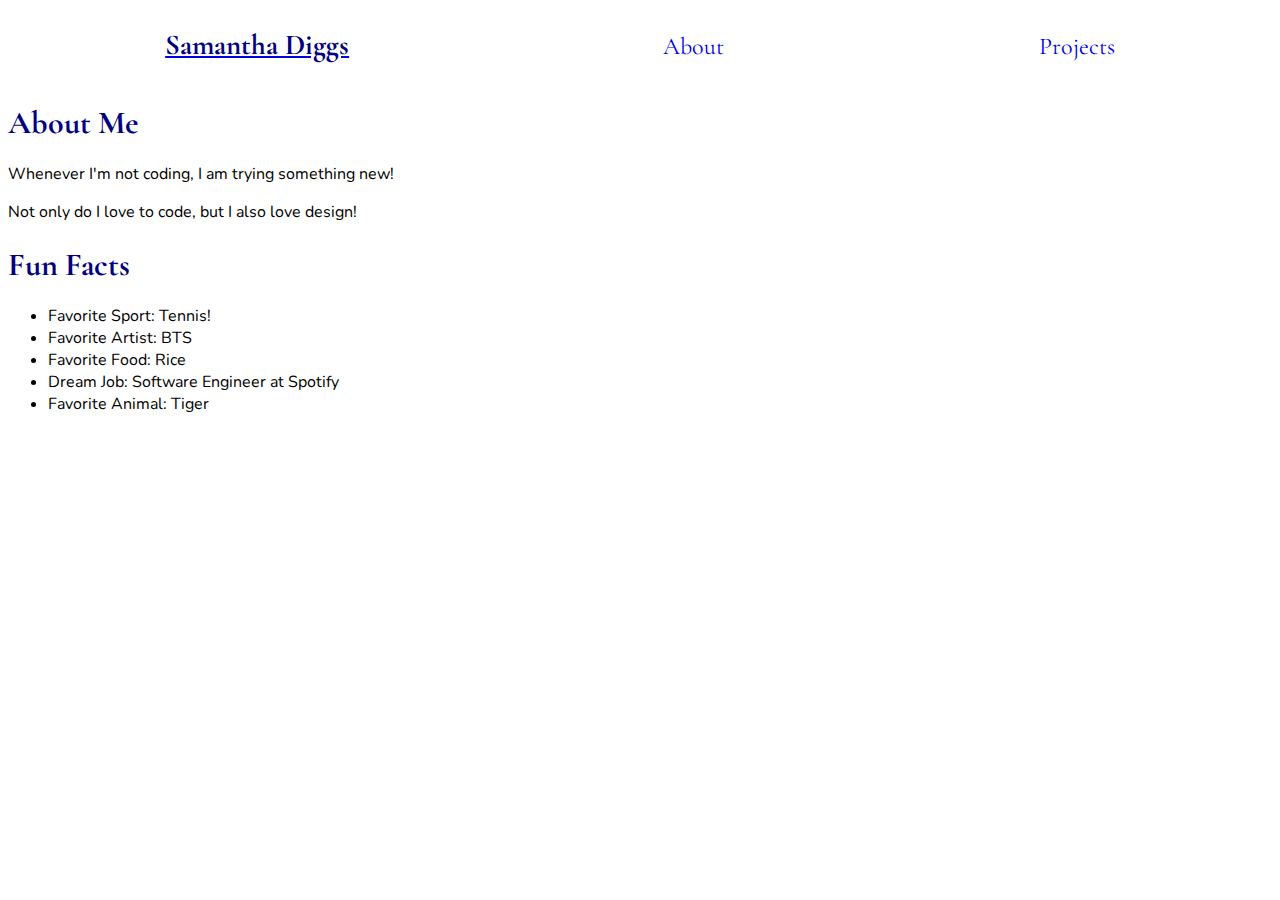
<file: about.html>
<!DOCTYPE html>
<html>
  <head>
    <title>Samantha Diggs - About</title>
    <meta charset="utf-8" />
	  <meta http-equiv="X-UA-Compatible" content="IE=edge" />
	  <meta name="viewport" content="width=device-width, initial-scale=1" />

	  <!-- link the webpage's stylesheet -->
	  <link rel="stylesheet" href="style.css" />
    <!-- link to fonts -->
    <link rel="preconnect" href="https://fonts.googleapis.com">
    <link rel="preconnect" href="https://fonts.gstatic.com" crossorigin>
    <link href="https://fonts.googleapis.com/css2?family=Cormorant+Garamond:ital,wght@0,300;0,400;0,500;0,600;1,300;1,400;1,500;1,600&display=swap" rel="stylesheet">
    <link rel="preconnect" href="https://fonts.googleapis.com">
    <link rel="preconnect" href="https://fonts.gstatic.com" crossorigin>
    <link href="https://fonts.googleapis.com/css2?family=Cormorant+Garamond:ital,wght@0,300;0,400;0,500;0,600;1,300;1,400;1,500;1,600&family=Nunito:ital,wght@0,200;0,300;0,400;0,500;0,700;1,200;1,300;1,400;1,500;1,700&display=swap" rel="stylesheet">

	  <!-- link the webpage's JavaScript file -->
	  <script src="script.js" defer></script>

  </head>
  <body>
    <nav id="navBar">
        <a href="index.html"> <h1 class="navLink" id="navHeader">Samantha Diggs</h1></a>
        <a href= "about.html" class="navLink">About</a>
        <a href= "portfolio.html" class="navLink">Projects</a>
      </nav>
    <h1 id="aboutHeader">About Me</h1>
    <p> Whenever I'm not coding, I am trying something new!</p>
    <p>Not only do I love to code, but I also love design!</p>
    <div id="funFacts">
      <h1> Fun Facts</h1>
      <ul>
        <li>Favorite Sport: Tennis!</li>
        <li>Favorite Artist: BTS</li>
        <li>Favorite Food: Rice</li>
        <li>Dream Job: Software Engineer at Spotify</li>
        <li>Favorite Animal: Tiger </li>
      </ul>
    </div>
    <div id="funGallery">
        
    </div>
  </body>
  </html>
</file>
<file: style.css>
/* STYLE SECTIONING TAGS */
body {
    background-color: white; 
    font-family: 'Nunito', sans-serif;
   }
   
   /* STYLE TEXT */
   
   h1 {
     color: navy;
     font-family: 'Cormorant Garamond', serif;
   }

   h2 {
    font-family: 'Cormorant Garamond', serif;
   }
   
   /* STYLE IMAGES */
   
   /* STYLE NAV BAR */

   #navBar {
    display:flex;
    flex-direction: row;
    justify-content: space-around;
    align-items: baseline;
   }

   #navHeader {
    justify-self: start;
    font-size:1.8rem;
    text-decoration: none;
   }

   .navLink {
    font-family: 'Cormorant Garamond', serif;
    font-size: 1.5rem;
    text-decoration: none;
   }

   .navLink:hover {
      color:pink;
   }

   .navLink:visited {
      text-decoration:none;
   }


   #hero {
    display: flex;
    padding:5%;
    justify-content: space-between;
    gap:35px
   }

   .introLeft{

    padding-top:7%;

   }

  

   .socialLink {
    width: 30%;
    padding:2%;
   }

   .socialLink:hover {
    width:35%;
    transition-timing-function: 3s ease-in-out;

   }


   #buttonContainer {
    display:flex;
    justify-content: start;
   }


   #pageHeading {
    font-size: 4rem;
   }
/* intro Right Styling */
   #introRight {
    width:100%;
    align-items:center;
    justify-content:center;
   }

   #myImage {
    width:50%;
    justify-self: center;
    margin-left: 25%;
    margin-right: 25%;
   }

   .introRightText {
    color: black;
    text-align: left;
    text-align-last: left;
    text-indent:20px;
    font-size: 1.4rem;
   }

/* Skills section styling*/
   #mySkills {
    padding:5%;
    display: flex;
    flex-direction: row;
    justify-content: space-around;
    gap: 4em;
   }

   .skill {
    background-color: pink;
    border-radius: 20%;
    width:25%;
    display:flex;
    justify-content: center;
    flex-direction: column;
    padding:3%;
    align-content:center;

   }


   .skillName {
    font-size:2em;
    align-self: center;
   }

   .skillNumber {
    align-self:center;
    font-size:2rem;
    font-weight:100;
   }

   


   #skillsHeader {
    text-align: center;
    padding-top:4%;
   }


   /* page transitions */

   .reveal {
    position:relative;
    transform:translateY(150px);
    opacity:0;
    transition: 5s all ease;
   }

   .reveal.active {
    transform: translateY(0);
    opacity: 1;
   }

   .reveal2 {
    position:relative;
    transform:translateX(-150px);
    opacity:0;
    transition: 5s all ease;
   }

   .reveal2.active {
    transform: translateY(0);
    opacity: 1;
   }


   .reveal3 {
      opacity: 0;
      transition: opacity 5s;
   }

   .reveal3.active {
    opacity:1;
   }
</file>
